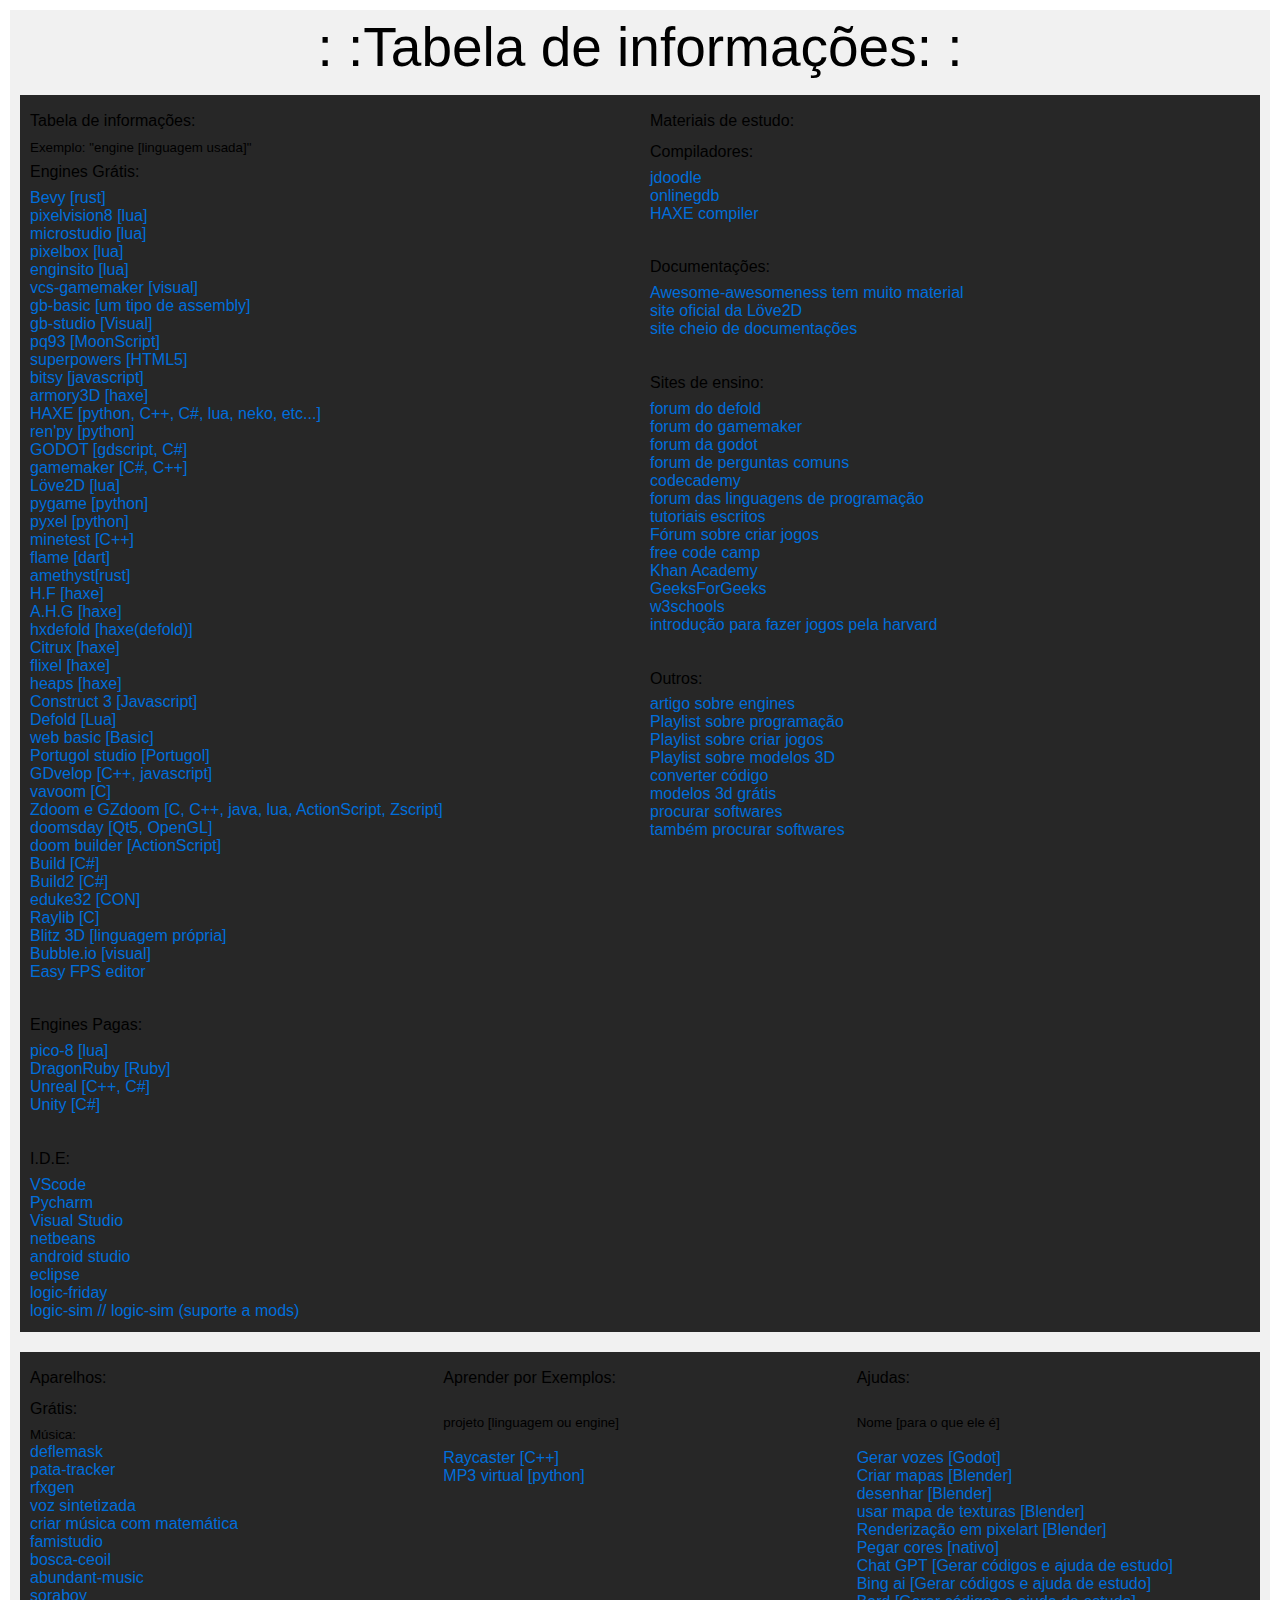
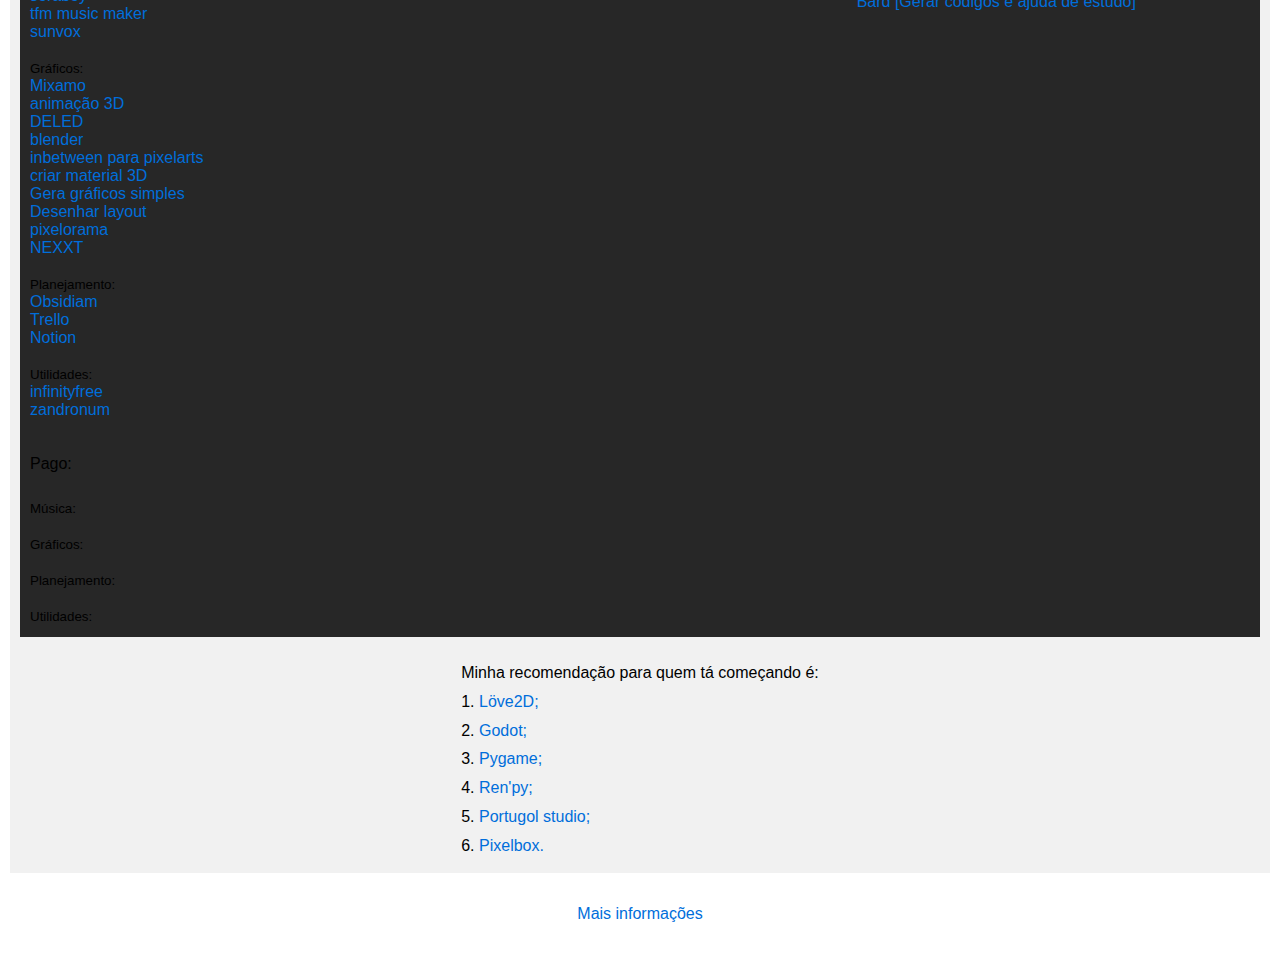
<file: index.html>
<!DOCTYPE html>
<html id="page_config">
<html>
    <head>
        <meta charset="UTF-8">
        <meta name="viewport" content="width=device-width, initial-scale=1.0">
        <link rel="stylesheet" href="_include/Ground.css">
        <link rel="stylesheet" href="_include/Text.css">

        <title>Main</title>
    </head>
</html>

<html id="main_body">
    <div id="page_main_header">
        <h1>: :Tabela de informações: :<br /></h1>
    </div>

    <div id="page_main_scroll" display="flex">
        <main id="left_main">
            <p>
                <p id="title_text">Tabela de informações:</p>

                <small>Exemplo: "engine [linguagem usada]"<br /></small>

                <p>Engines Grátis:</p>
                <a href="https://bevyengine.org/" id="special">Bevy [rust]<br /></a>
                <a href="https://pixelvision8.itch.io/pv8">pixelvision8 [lua]<br /></a>
                <a href="https://microstudio.itch.io/microstudio">microstudio [lua]<br /></a>
                <a href="https://pixwlk.itch.io/pixelbox">pixelbox [lua]<br /></a>
                <a href="https://zaroa.itch.io/enginsito">enginsito [lua]<br /></a>
                <a href="https://haroldo-ok.itch.io/vcs-game-maker">vcs-gamemaker [visual]<br /></a>
                <a href="https://tonywang.itch.io/gbbasic-alph">gb-basic [um tipo de assembly]<br /></a>
                <a href="https://chrismaltby.itch.io/gb-studio">gb-studio [Visual]<br /></a>
                <a href="https://transmutrix.itch.io/pq93">pq93 [MoonScript]<br /></a>
                <a href="https://sparklinlabs.itch.io/superpowers">superpowers [HTML5]<br /></a>
                <a href="https://ledoux.itch.io/bitsy">bitsy [javascript]<br /></a>
                <a href="https://armory3d.org/">armory3D [haxe]<br /></a>
                <a href="https://haxe.org/" id="special">HAXE [python, C++, C#, lua, neko, etc...]<br /></a>
                <a href="https://www.renpy.org/">ren'py [python]<br /></a>
                <a href="https://godotengine.org/" id="special">GODOT [gdscript, C#]<br /></a>
                <a href="https://gamemaker.io/en" id="special">gamemaker [C#, C++]<br /></a>
                <a href="https://love2d.org/">Löve2D [lua]<br /></a>
                <a href="https://www.pygame.org/">pygame [python]<br /></a>
                <a href="https://github.com/kitao/pyxel">pyxel [python]<br /></a>
                <a href="https://github.com/minetest/minetest">minetest [C++]<br /></a>
                <a href="https://github.com/flame-engine/flame">flame [dart]<br /></a>
                <a href="https://github.com/amethyst/amethyst">amethyst[rust]<br /></a>
                <a href="https://github.com/HaxeFlixel/flixel">H.F [haxe]<br /></a>
                <a href="https://github.com/Dvergar/awesome-haxe-gamedev">A.H.G [haxe]<br /></a>
                <a href="https://github.com/hxdefold/hxdefold">hxdefold [haxe(defold)]<br /></a>
                <a href="https://github.com/alamboley/CitruxEngine">Citrux [haxe]<br /></a>
                <a href="https://haxeflixel.com/">flixel [haxe]<br /></a>
                <a href="https://community.heaps.io/">heaps [haxe]<br /></a>
                <a href="https://www.construct.net/en">Construct 3 [Javascript]<br /></a>
                <a href="https://defold.com/">Defold [Lua]<br /></a>
                <a href="https://iziminza.itch.io/webbasic/">web basic [Basic]<br /></a>
                <a href="https://univali-lite.github.io/Portugol-Studio/" id="special">Portugol studio [Portugol]<br /></a>
                <a href="https://gdevelop.io/pt-br">GDvelop [C++, javascript]<br /></a>
                <a href="https://www.vavoomengine.com/">vavoom [C]<br /></a>
                <a href="https://zdoom.org/downloads">Zdoom e GZdoom [C, C++, java, lua, ActionScript, Zscript]<br /></a>
                <a href="https://dengine.net/">doomsday [Qt5, OpenGL]<br /></a>
                <a href="https://www.doomworld.com/forum/topic/96943-doom-builder-x-20211-september-20-map-editor/">doom builder [ActionScript]<br /></a>
                <a href="http://advsys.net/ken/build.htm">Build [C#]<br /></a>
                <a href="http://advsys.net/ken/buildsrc/build2.htm">Build2 [C#]<br /></a>
                <a href="https://www.eduke32.com/" id="special">eduke32 [CON]<br /></a>
                <a href="https://raysan5.itch.io/raylib">Raylib [C]<br /></a>
                <a href="https://blitzresearch.itch.io/blitz3d">Blitz 3D [linguagem própria]<br /></a>
                <a href="https://bubble.io">Bubble.io [visual]<br /></a>
                <a href="https://jessicochan.itch.io/easy-fps-editor-lite">Easy FPS editor<br /></a>

                <p><br />Engines Pagas:<br /></p>
                <a href="https://www.pico-8-edu.com/">pico-8 [lua]<br /></a>
                <a href="https://dragonruby.itch.io/dragonruby-gtk">DragonRuby [Ruby]<br /></a>
                <a href="https://www.unrealengine.com/pt-BR">Unreal [C++, C#]<br /></a>
                <a href="https://unity.com/">Unity [C#]<br /></a>

                <p><br />I.D.E:<br /></p>
                <a href="https://code.visualstudio.com/" id="special">VScode<br /></a>
                <a href="https://www.jetbrains.com/pycharm/">Pycharm<br /></a>
                <a href="https://visualstudio.microsoft.com/pt-br/">Visual Studio<br /></a>
                <a href="https://netbeans.apache.org/front/main/">netbeans<br /></a>
                <a href="https://developer.android.com/studio?gclid=CjwKCAiAgeeqBhBAEiwAoDDhnyxGYtQJPiJFDYXTE5aqU0_Rz2WnHwafuOXVp0InBBL0yKaghGgZ4xoCmuMQAvD_BwE&gclsrc=aw.ds&hl=pt-br">android studio<br /></a>
                <a href="https://eclipseide.org/">eclipse<br /></a>
                <a href="https://download.cnet.com/logic-friday/3000-20415_4-75848245.html">logic-friday<br /></a>
                <a href="https://sebastian.itch.io/digital-logic-sim">logic-sim /</a><a href="https://www.mediafire.com/file/5adikl597f736g2/DLS_MODDABLE.zip/file">/ logic-sim (suporte a mods)<br /></a>
            </p>
        </main>

        <aside id="right_aside">
            <p>
                <p id="title_text">Materiais de estudo:</p>

                <p>Compiladores:</p>
                <a href="https://www.jdoodle.com/" id="special">jdoodle<br /></a>
                <a href="https://www.onlinegdb.com/">onlinegdb<br /></a>
                <a href="https://try.haxe.org/">HAXE compiler<br /></a>

                <p><br />Documentações:</p>
                <a href="" id="special">Awesome-awesomeness tem muito material<br /></a>
                <a href="https://love2d.org/">site oficial da Löve2D<br /></a>
                <a href="https://devdocs.io/" id="special">site cheio de documentações<br /></a>

                <p><br />Sites de ensino:</p>
                <a href="https://forum.defold.com/">forum do defold<br /></a>
                <a href="https://forum.gamemaker.io/index.php">forum do gamemaker<br /></a>
                <a href="https://godotforums.org/">forum da godot<br /></a>
                <a href="https://stackoverflow.com/">forum de perguntas comuns<br /></a>
                <a href="https://www.codecademy.com/">codecademy<br /></a>
                <a href="https://forum.code.org/">forum das linguagens de programação<br /></a>
                <a href="https://forum.gdevelop.io">tutoriais escritos<br /></a>
                <a href="https://gamedev.stackexchange.com/">Fórum sobre criar jogos<br /></a>
                <a href="https://www.freecodecamp.org/">free code camp<br /></a>
                <a href="https://pt.khanacademy.org/profile/me/courses">Khan Academy<br /></a>
                <a href="https://www.geeksforgeeks.org/" id="special">GeeksForGeeks<br /></a>
                <a href="https://www.w3schools.com/" id="special">w3schools<br /></a>
                <a href="https://pll.harvard.edu/course/cs50s-introduction-game-development">introdução para fazer jogos pela harvard<br /></a>

                <p><br />Outros:</p>
                <a href="https://www.indeed.com/career-advice/career-development/best-game-engines-for-beginners">artigo sobre engines<br /></a>
                <a href="https://www.youtube.com/playlist?list=PLsxSDDf2PDGfHBOTrpSWarOWs47zZp8nH" id="special">Playlist sobre programação<br /></a>
                <a href="https://www.youtube.com/playlist?list=PLsxSDDf2PDGdxNWbB58_eNCCZ47fO0Y93" id="special">Playlist sobre criar jogos<br /></a>
                <a href="https://youtube.com/playlist?list=PLsxSDDf2PDGdv5TtaSbDO4zl2XHd_e1sz&si=bh8Up9yufZYzNlE-" id="special">Playlist sobre modelos 3D<br /></a>
                <a href="https://www.codeconvert.ai/">converter código<br /></a>
                <a href="https://www.b3dassets.com/">modelos 3d grátis<br /></a>
                <a href="https://itch.io/tools" id="special">procurar softwares<br /></a>
                <a href="https://sourceforge.net/" id="special">também procurar softwares<br /></a>
            </p>
        </aside>
    </div>

    <div id="page_main_scroll" display="flex">
        <main id="left_main">
            <p>
                <p id="title_text">Aparelhos:</p>

                <p>Grátis:</p>
                <small>Música:<br /></small>
                <a href="https://www.deflemask.com/">deflemask<br /></a>
                <a href="https://pixwlk.itch.io/pata-tracker" id="special">pata-tracker<br /></a>
                <a href="https://raylibtech.itch.io/rfxgen">rfxgen<br /></a>
                <a href="https://grywiktora.itch.io/talking-app">voz sintetizada<br /></a>
                <a href="https://eperson.itch.io/mathmusicgen">criar música com matemática<br /></a>
                <a href="https://bleubleu.itch.io/famistudio">famistudio<br /></a>
                <a href="https://terrycavanagh.itch.io/bosca-ceoil">bosca-ceoil<br /></a>
                <a href="https://krasse.itch.io/abundant-music">abundant-music<br /></a>
                <a href="https://shadowsora211.itch.io/soraboy">soraboy<br /></a>
                <a href="https://www.pouet.net/prod.php?which=53467" id="special">tfm music maker<br /></a>
                <a href="https://nightradio.itch.io/sunvox">sunvox<br /></a>

                <small><br />Gráficos:<br /></small>
                <a href="https://www.mixamo.com/#/">Mixamo<br /></a>
                <a href="https://cascadeur.com/">animação 3D<br /></a>
                <a href="https://sourceforge.net/projects/deled/" id="special">DELED<br /></a>
                <a href="https://www.blender.org/" id="special">blender<br /></a>
                <a href="https://bauxite.itch.io/bitmapflow">inbetween para pixelarts<br /></a>
                <a href="https://rodzilla.itch.io/material-maker">criar material 3D<br /></a>
                <a href="https://wahooney.itch.io/texture-grid-generator" id="special">Gera gráficos simples<br /></a>
                <a href="https://watabou.itch.io/one-page-dungeon">Desenhar layout<br /></a>
                <a href="https://orama-interactive.itch.io/pixelorama" id="special">pixelorama<br /></a>
                <a href="https://frankengraphics.itch.io/nexxt" id="special">NEXXT<br /></a>

                <small><br />Planejamento:<br /></small>
                <a href="https://obsidian.md/">Obsidiam<br /></a>
                <a href="https://trello.com/home">Trello<br /></a>
                <a href="https://www.notion.so/product">Notion<br /></a>

                <small><br />Utilidades:<br /></small>
                <a href="https://www.infinityfree.com/">infinityfree<br /></a>
                <a href="https://zandronum.com/download" id="special">zandronum<br /></a>

                <p><br />Pago:</p>
                <small><br />Música:<br /></small>

                <small><br />Gráficos:<br /></small>

                <small><br />Planejamento:<br /></small>

                <small><br />Utilidades:<br /></small>
            </p>
        </main>

        <aside id="right_aside">

            <p>
                <p id="title_text">Aprender por Exemplos:</p>
                <small><br />projeto [linguagem ou engine]<br><br /></small>
                <a href="https://github.com/balintkissdev/raycaster-engine">Raycaster [C++]<br /></a>
                <a href="https://lucas-2646.itch.io/appmusic">MP3 virtual [python]<br /></a>
            </p>

        </aside><br />

        <aside id="right_aside">
            <p>
                <p id="title_text">Ajudas:</p>
                <small><br />Nome [para o que ele é]<br><br /></small>
                <a href="https://tntc-lab.itch.io/godot-voice-generator">Gerar vozes [Godot]<br /></a>
                <a href="https://matt-lucas.itch.io/level-buddy">Criar mapas [Blender]<br /></a>
                <a href="https://lampysprites.itch.io/pribambase">desenhar [Blender]<br /></a>
                <a href="https://jeiel.itch.io/sprytile">usar mapa de texturas [Blender]<br /></a>
                <a href="https://lucasroedel.gumroad.com/l/pixel_art" id="special">Renderização em pixelart [Blender]<br /></a>
                <a href="https://dacap.itch.io/eyedropper">Pegar cores [nativo]<br /></a>
                <a href="https://chat.openai.com/">Chat GPT [Gerar códigos e ajuda de estudo]<br /></a>
                <a href="https://www.bing.com">Bing ai [Gerar códigos e ajuda de estudo]<br /></a>
                <a href="https://bard.google.com/">Bard [Gerar códigos e ajuda de estudo]<br /></a>
            </p>
        </aside>
    </div>

    <div id="final_say">
        <p>
            Minha recomendação para quem tá começando é:<br />
            1. <a href="https://love2d.org/">Löve2D;<br /></a>
            2. <a href="https://godotengine.org/">Godot;<br /></a>
            3. <a href="https://www.pygame.org/">Pygame;<br /></a>
            4. <a href="https://www.renpy.org/">Ren'py;<br /></a>
            5. <a href="https://univali-lite.github.io/Portugol-Studio/">Portugol studio;<br /></a>
            6. <a href="https://pixwlk.itch.io/pixelbox">Pixelbox.<br /></a>
        </p>
    </div>

    <footer>
        <a href="https://r0bertinho.github.io/aprendajunior.github.io/views/info">Mais informações</a>
    </footer>
</html>
</file>
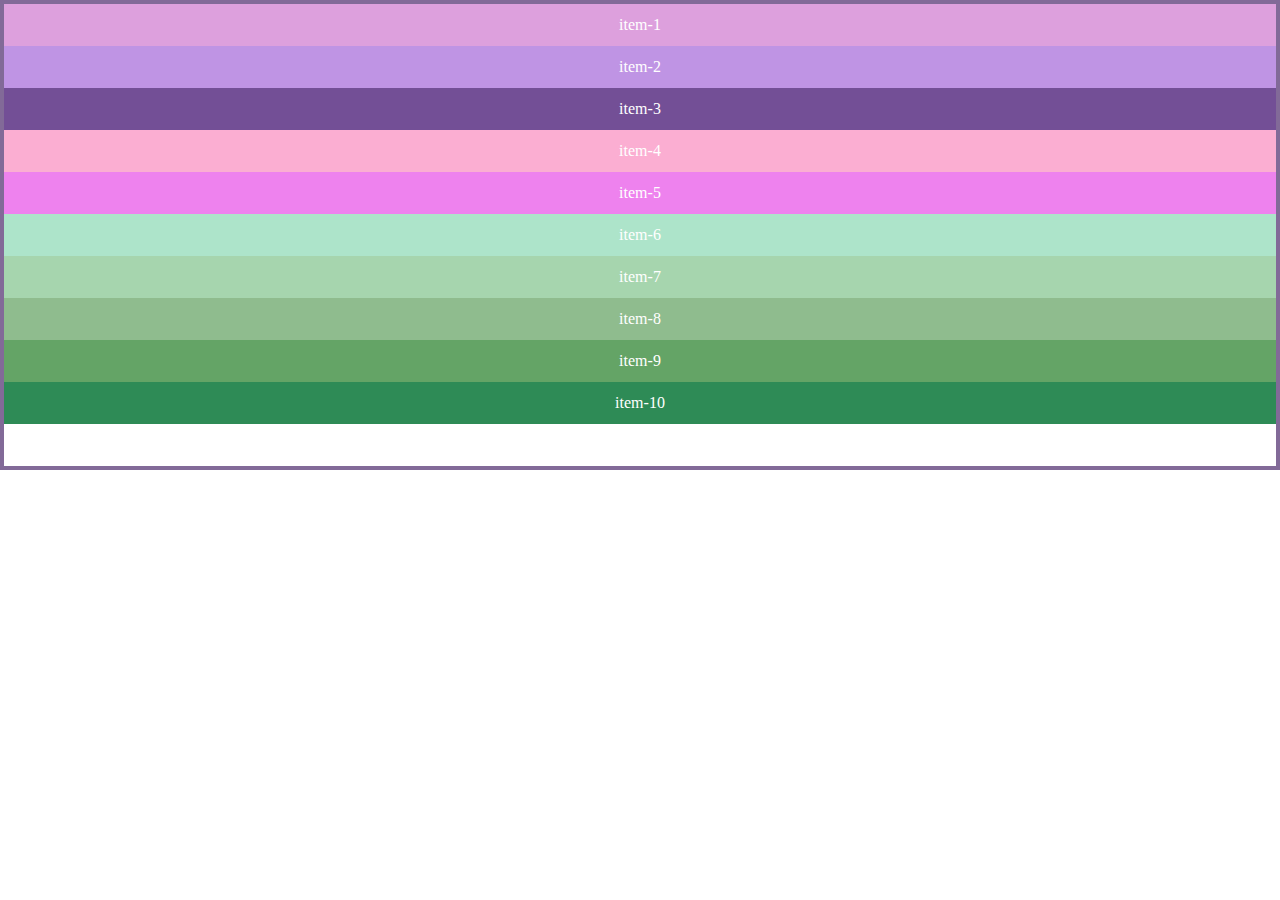
<file: views/test.html>
<!DOCTYPE html>
<html lang="en" style="flex: auto;">
  <head>
    <meta charset="UTF-8">
    <meta name="viewport" content="width=device-width, initial-scale=1.0">
    <meta http-equiv="X-UA-Compatible" content="ie=edge">
    <title>1.4-flex-container-item.html</title>
    <style type="text/css">
      body {
        margin: 0;
        padding: 0;
        font-family: verdana;
      }

      .main-container {
        border: 4px solid #826a98;
        style: flex;
      }

      .item {
        color: #ffffff;
        font-size: 1rem;
        padding: 0.75rem;
        text-align: center;
      }

      .item-1 {
        background-color:#DDA0DD;
      }

      .item-2 {
        background-color:#BF94E4;
      }

      .item-3 {
        background-color:#734F96;
      }

      .item-4 {
        background-color:#FBAED2;
      }

      .item-5 {
        background-color:#EE82EE;
      }
      
      .item-6 {
        background-color:#ADE4CA;
      }

      .item-7 {
        background-color:#A6D5AE;
      }

      .item-8 {
        background-color:#8FBC8E;
      }

      .item-9 {
        background-color: #64A466;
      }
      
      .item-10 {
        background-color:#2E8B56;
      }
    </style>
  </head>

  <body>
    <div class="main-container">
      <div class="item item-1">item-1</div>
      <div class="item item-2">item-2</div>
      <div class="item item-3">item-3</div>
      <div class="item item-4">item-4</div>
      <div class="item item-5">item-5</div>
      <div class="item item-6">item-6</div>
      <div class="item item-7">item-7</div>
      <div class="item item-8">item-8</div>
      <div class="item item-9">item-9</div>
      <div class="item item-10">item-10</div>
      <div class="item item-11">item-11</div>
    </div>
  </body>
</html>
</file>
<file: _include/Ground.css>
html {
    font-size: 100%;
    -webkit-text-size-adjust: 100%;
    -ms-text-size-adjust: 100%;
    text-rendering: optimizeLegibility;
    -webkit-font-smoothing: antialiased;
    -moz-osx-font-smoothing: grayscale;
}

@media (max-width: 1000px) { html { font-size: 100%; } }
@media (max-width: 1000px) { html { font-size: 80%; } }

body {
    padding: 10px;
    margin: 0 auto;
    height: 16px;
    display: block;
    font-family: 'Helvetica Neue', Helvetica, Arial, sans-serif;
    background-color: #ffffffff;
}

div {
    padding: 10px;
    margin: 0 auto;
    display: flex;
    flex-flow: row wrap;
    justify-content: space-around;
    background-color: #f1f1f1;
}

main, aside{
    padding: 10px;
    margin: 0 auto;
    flex: 1;
    background-color: #272727;
}

.page_main_header {
    margin: auto;
    padding: auto;
    display: block;
    justify-content: center;
    background-color: #ffffffff;
}

.page_finale, .final_of_page {
    margin: auto;
    padding: auto;
    display: block;
    background-color: #f1f1f1;
}

.left_main, .right_aside {
    padding: 10px;
    margin: 0 auto;
    flex: 1;
    background-color: #00000000;
    color: black;
}
</file>
<file: _include/Text.css>
h1 {
    margin: 0;
    line-height: 1;
    justify-content: center;
    text-align: center;
    font-size: 48px;
    font-weight: 200;
    color: #000000;
    font-size: 55px;
}

p {
    margin: 2px 0;
    line-height: 1.8;
    font-weight: 300;
}

a, a:link, a:visited {
    color: #006edb;
    text-decoration: none;
}

a:hover {
    color: #0084ff;
    font-size: 20px;
    text-decoration: underline;
}

.special, .special:link, .special:visited {
    color: #dc143c;
    text-decoration: none;
}

.special:hover {
    color: #ff0033;
    font-size: 20px;
    text-decoration: underline;
}

footer {
    text-align: center;
    justify-content: center;
    padding: 32px;
    font-size: 16px;
    color: #000000;
}

.title_text {
    text-align: center;
    justify-content: center;
    padding: 32px;
    font-size: medium;
}

.final_say {
    text-align: center;
    justify-content: center;
    padding: 32px;
    font-size: medium;

}

.final_say:hover {
    color: #20001c;
    background-color: #f1f1f1;
    padding: 32px;
    text-align: left;
    justify-content: left;
    font-size: medium;
    text-decoration: underline;
}
</file>
